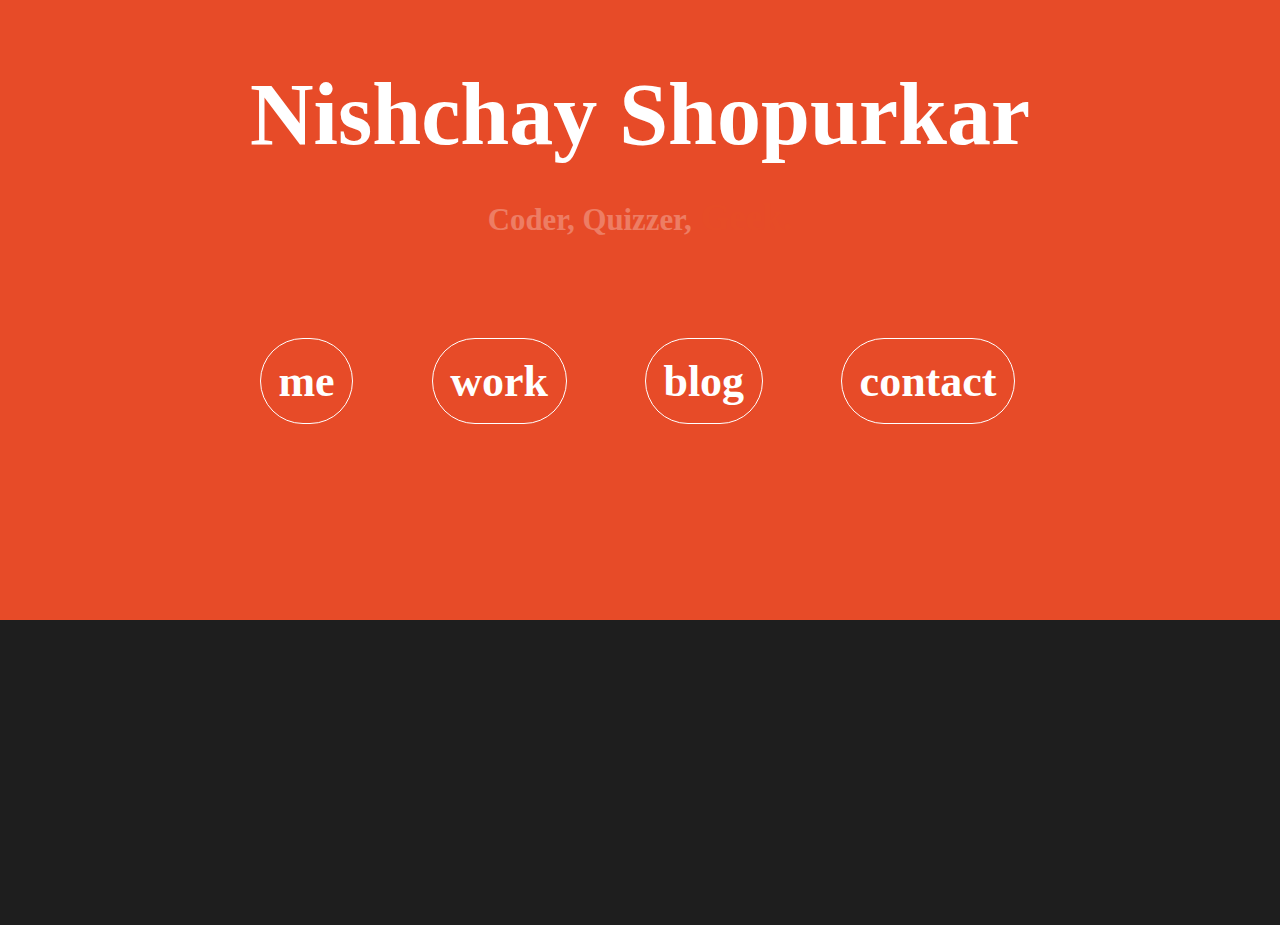
<file: index.htm>
<link rel="icon" href="icon.png" type="image/x-icon"/>
<link rel="shortcut icon" href="icon.png" type="image/x-icon"/>
<html>
<head>
	<title>Nishchay Shopurkar</title>
  <meta name="keywords" content="Nishchay, Shopurkar, Bhopal, Web desingner, BITS">
	<link rel="stylesheet" type="text/css" href="style.css"/>
	<script src="https://ajax.googleapis.com/ajax/libs/jquery/3.2.1/jquery.min.js"></script>
	<script src="script.js"></script>
</head>
<body>
	<div id="fmenu">
		<a href="#" class="me">me</a>
		<a href="#" class="work">work</a>
		<a href="#" class="blog">blog</a>
		<a href="#" class="contact">contact</a>
	</div>
	<div id="notif">
		Delivered!<span>x</span>
	</div>
	<div id="head">Nishchay Shopurkar<br/>
		<h3>Coder, Quizzer,<span> Geek.</span></h3>
		<div id="links">
			<a href="#" class="me">me</a>
			<a href="#" class="work">work</a>
			<a href="#" class="blog">blog</a>
			<a href="#" class="contact">contact</a>
		</div>
</div>
	<div id="sub">
		<div id="me">
			<p>Hi, This is <u>Nishchay Shopurkar</u>, I am a freshman at BITS Pilani.</p>
			<p>Lorem ipsum dolor sit amet, consectetur adipiscing elit, sed do eiusmod tempor incididunt ut labore et dolore magna aliqua. Ut enim ad minim veniam, quis nostrud exercitation ullamco laboris nisi ut aliquip ex ea commodo consequat. Duis aute irure dolor in reprehenderit in voluptate velit esse cillum dolore eu fugiat nulla pariatur. Excepteur sint occaecat cupidatat non proident, sunt in culpa qui officia deserunt mollit anim id est laborum.</p>
		</div>
		<div id="work">
			
			<div class="project">
				<h2>1. (c)ypher</h2><hr/>
				<img src="cypher.png"/>
				<p>This is the website for the IT club of DPS Bhopal.</p>
				<p>It used parallax scrolling and facebook API.</p>
			</div>
			<br>
			<div class="project">
				<h2>2. Decypher</h2><hr/>
				<img src="decypher.png"/>
				<p>Decypher was a cryptic hunt by cypher, DPS Bhopal.</p>
				<p>It used PHP and SQL.</p>
			</div>
			<br>
			<div class="project">
				<h2>3. Code</h2><hr/>
				<img src="code.png"/>
				<p>This was a website made for a competetive programming competition.</p>
				<p>It used PHP for backend scripting and a SQL database.</p>
			</div>
			<br>
			<div class="project">
				<h2>4. Photographer's portfolio</h2><hr/>
				<img src="akshat.png"/>
				<p>Created an abstract design portfolio for a photographer/cinematographer.</p>
				<p>Used jquery and js for handling files and slides.</p>
			</div>
			<br>
			<div class="project">
				<h2>5. Book Store</h2><hr/>
				<img src="bookstore.png"/>
				<p>Book store is a portal for lending and borrowing books amongst students.</p>
				<p>It used PHP for backend scripting and a SQL database.</p>
			</div>
			<br>
			<div class="project">
				<h2>6. Scinox</h2><hr/>
				<img src="scinox.png"/>
				<p>Scinox is a website made for science club of my school. It was my first complete web project.</p>
				<p>I used PHP for the first time for back-end programming.</p>
			</div>
		</div>
		<div id="blog">
			<div class="project">
				<h2>Random Title</h2><hr/>
				<p>Lorem ipsum dolor sit amet, consectetur adipiscing elit, sed do eiusmod tempor incididunt ut labore et dolore magna aliqua. Ut enim ad minim veniam, quis nostrud exercitation ullamco laboris nisi ut aliquip ex ea commodo consequat. Duis aute irure dolor in reprehenderit in voluptate velit esse cillum dolore eu fugiat nulla pariatur. Excepteur sint occaecat cupidatat non proident, sunt in culpa qui officia deserunt mollit anim id est laborum.</p>
				<div class="date">23 September 2013</div>
			</div>
		</div>
		<div id="contact">
			Get in touch<br/><br/>
			<a href="fb.com" class="contactm">Facebook</a>
			<a href="twitter.com" class="contactm">Twitter</a>
			<a href="linkedin.com" class="contactm">LinkedIn</a><br/> 
			<form>
				<span>Or, Drop a message</span><br/>
				<input type="text" placeholder="Fullname"/><br/>
				<input type="email" placeholder="Email Address"/><br/>
				<textarea placeholder="Message"></textarea><br/>
				<input type="submit" class="btn"/>
			</form>
		</div>
	</div>
</body>
</html>
</file>
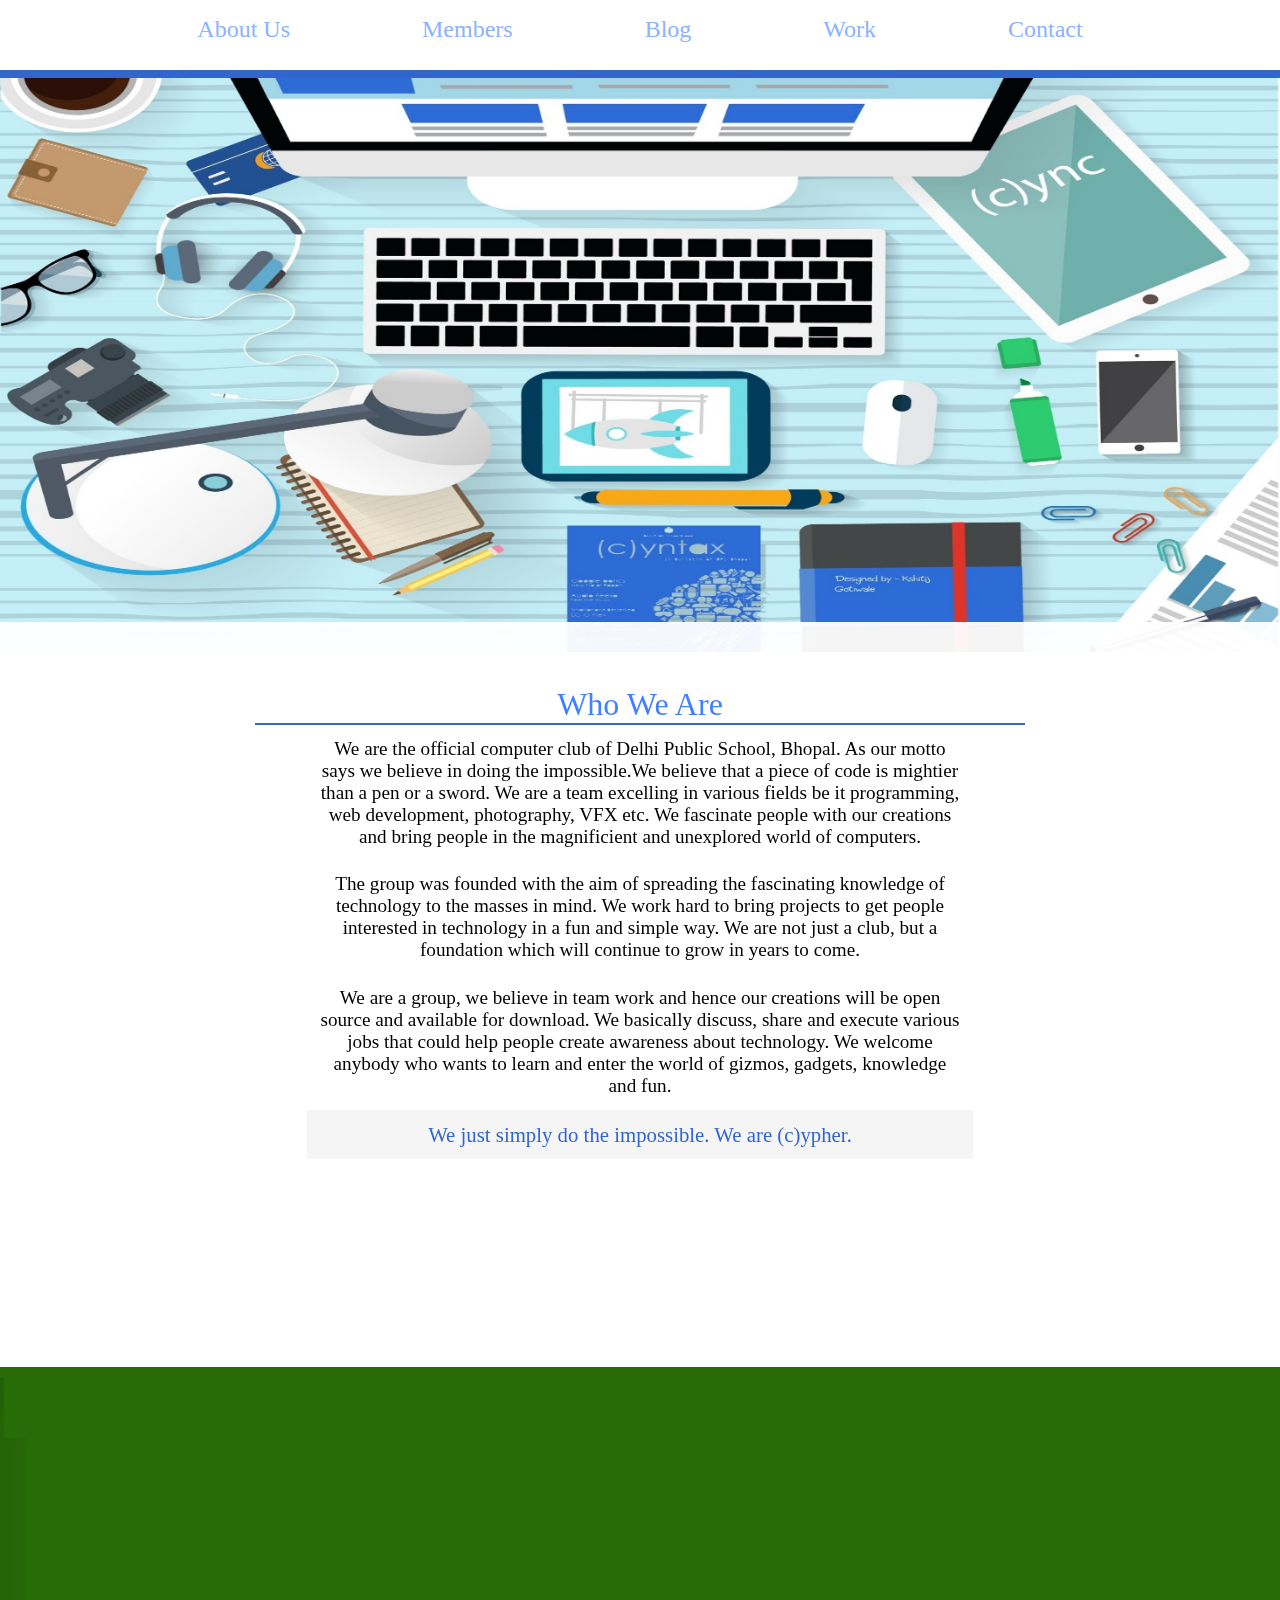
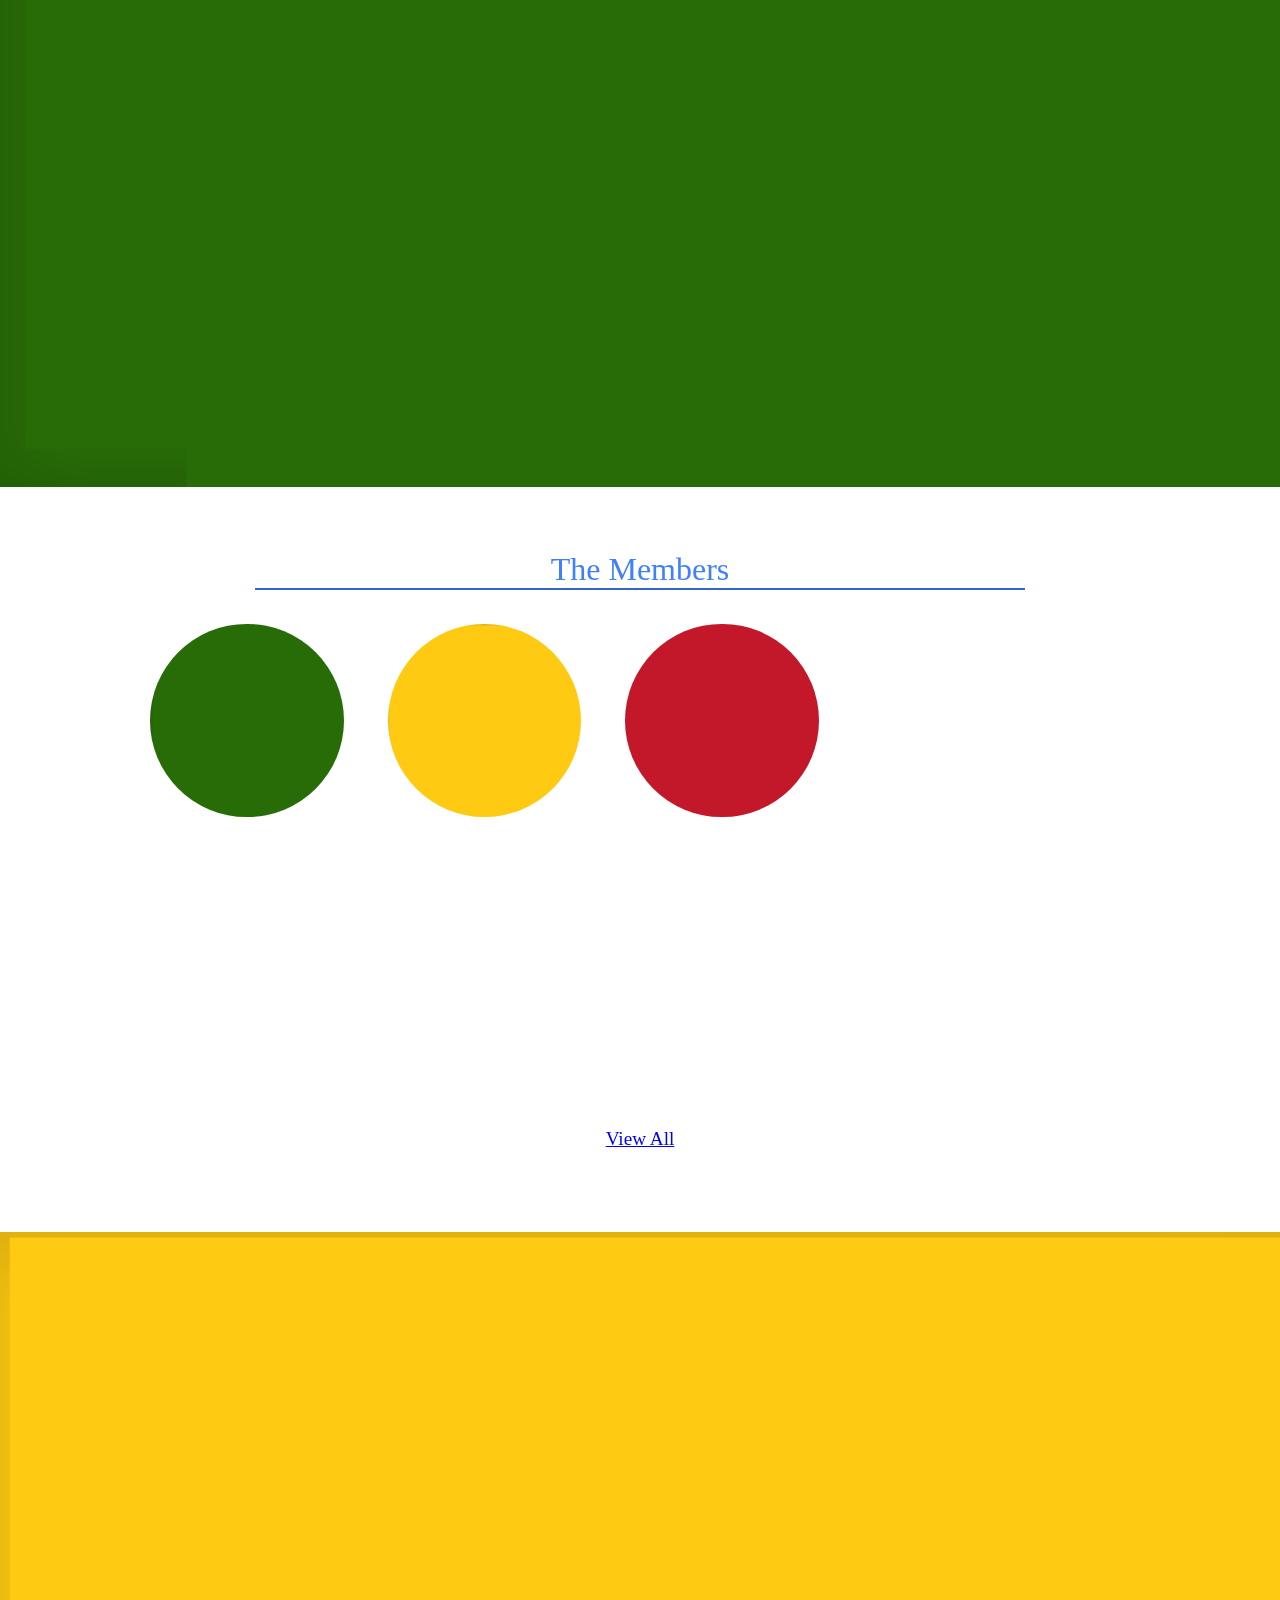
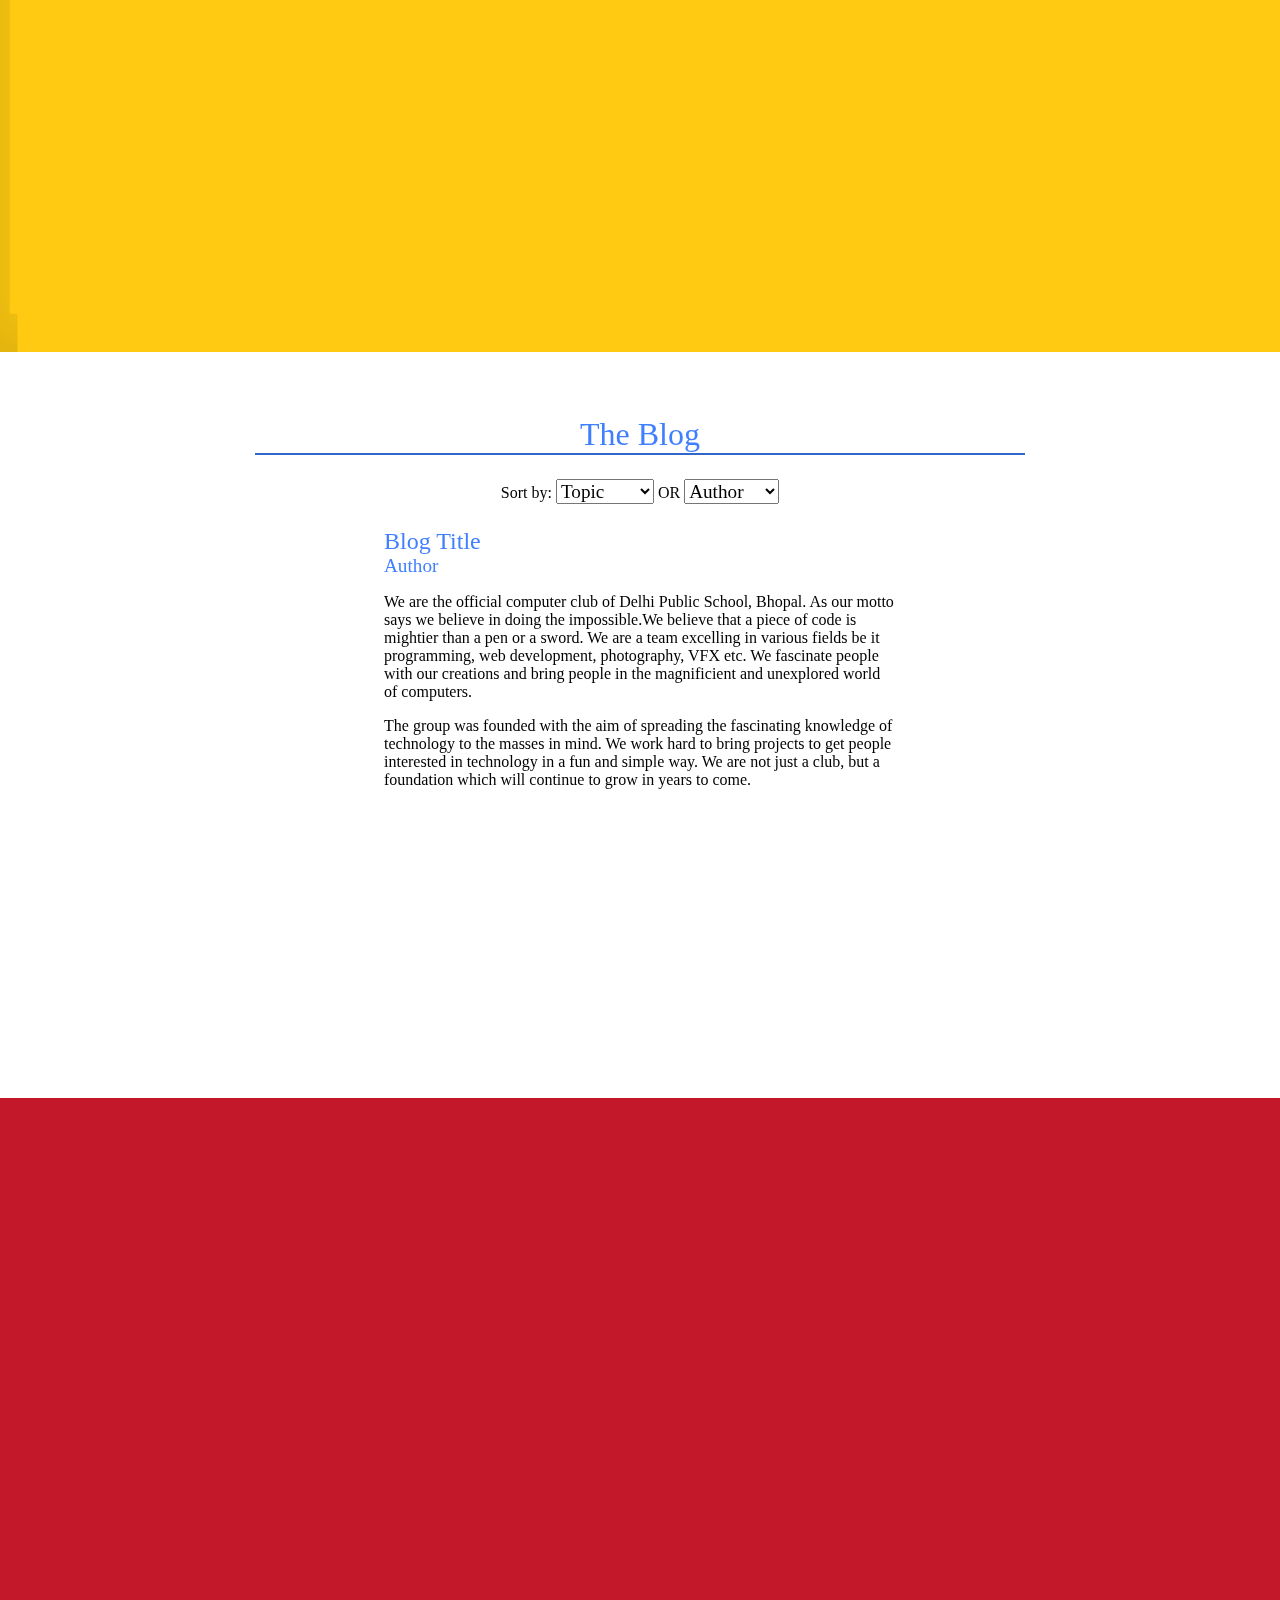
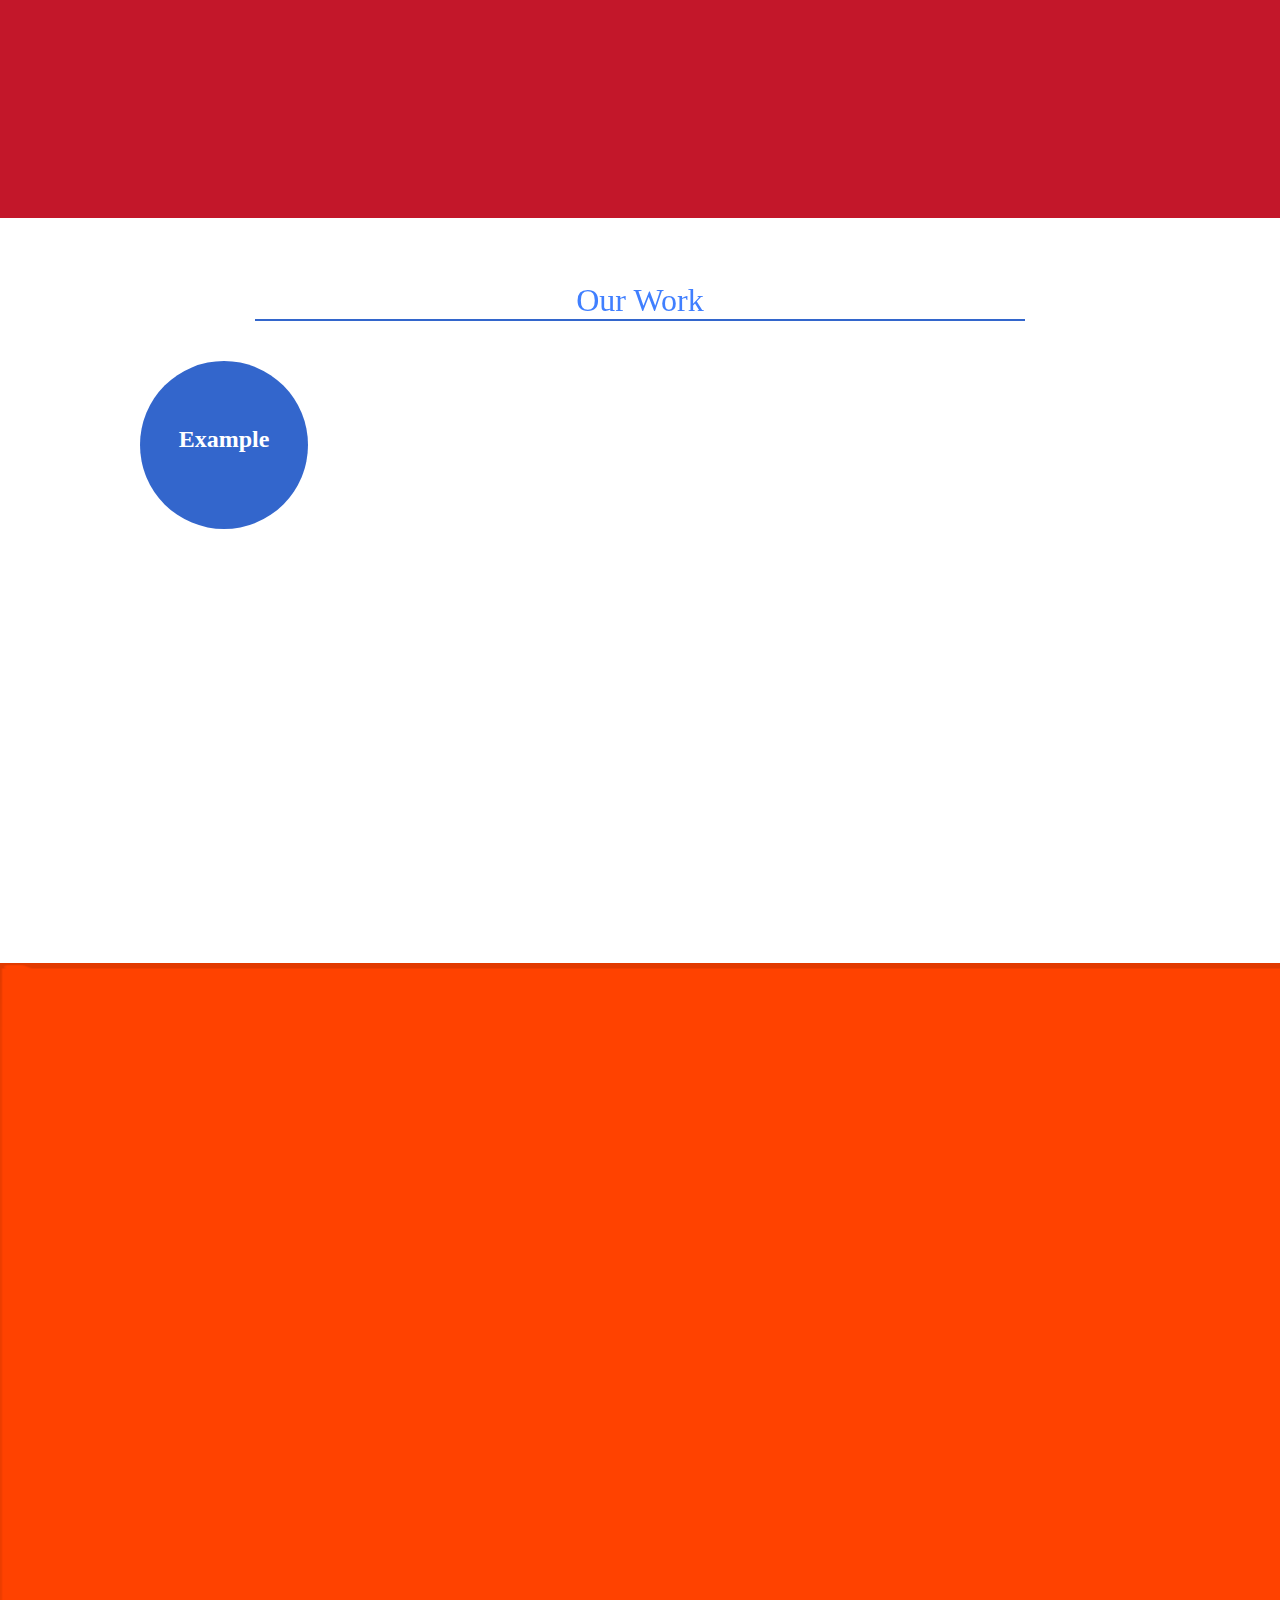
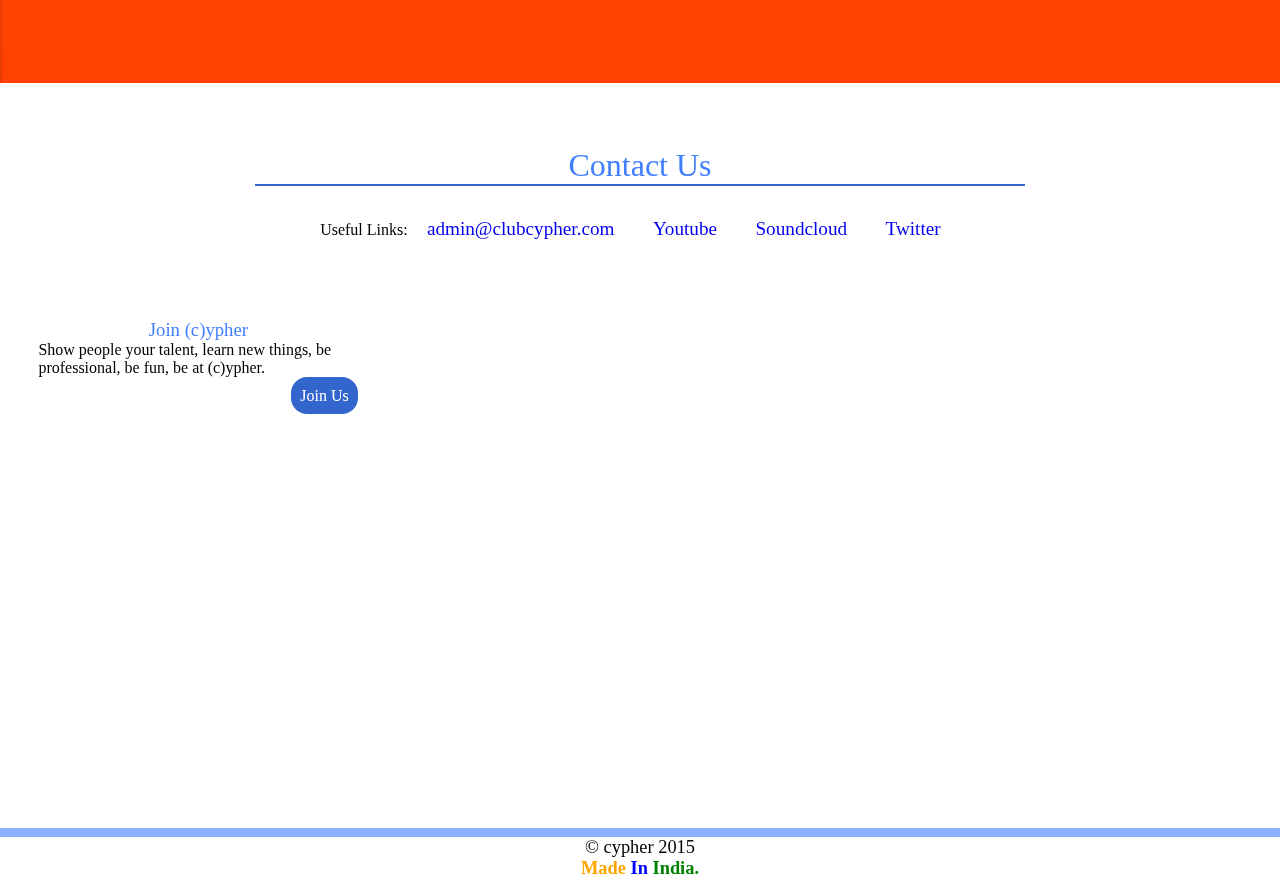
<file: cypher/index.html>
<!DOCTYPE html>
<html>
<head>
	<title>Cypher - DPS Bhopal</title>
	<style>
	::-webkit-scrollbar{
		width:0.75em;
		background:rgba(230,230,230,0.6);
		border-radius:12px;
	}
	::-webkit-scrollbar-thumb{
		width:0.7em;
		background:rgba(33,66,200,0.6);
		border-radius:16px;
	}
	::-moz-scrollbar{
		width:0.75em;
		background:rgba(230,230,230,0.6);
		border-radius:12px;
	}
	::-moz-scrollbar-thumb{
		width:0.7em;
		background:rgba(33,66,200,0.6);
		border-radius:16px;
	}
	html{
		margin:0;
		padding:0;
		height:100%;
		width:100%;
	}
	body{
		font-family:'Roboto Thin';
		background-repeat:no-repeat;
		padding:0;
		margin:0;
		font-size:16px;
		height:100%;
		width:100%;
	}
	header{
		position:fixed;
		width:100%;
		height:6.5%;
		text-align:center;
	}
	footer{
		border-top:0.5em #8CB2FF solid;
		text-align:center;
	}
	div{
		//width:100%;
		height:70%;
		z-index:-1;
		position:relative;
		padding:0;
		margin:-4px 0 0 0;
		//border-top:0.5em #8CB2FF solid;
	}
	h1,h2,h3{
		color:#407FFF;
		font-weight:100;
		margin:0;
		text-align:center;
		font-family:'Roboto Thin';
		padding:0;
	}
	h2{
		font-size:2em;
	}
	#blank{
		min-height:32em;
		height:70%;
		z-index:-3;
		max-height:70%;
		background:rgba(255,255,255,0.95);
	}
	#home, #mem, #blog, #pro, #cus{
		padding:5% 0 4% 0;
		min-height:32em;
		max-height:70%;
		background:rgba(255,255,255,0.95);
	}
	#mem{
		text-align:center;
	}
	.alumini{
		font-size:1.2em;
		text-decoration:underline;
	}
	header #links{
		background:#fff;
		height:100%;
		position:relative;
		z-index:1;
		line-height:3em;
		padding:1% 0 0.5% 0;
		border-bottom:0.5em #36c solid;
		border-top:0;
	}
	header a{
		color:#8CB2FF;
		margin:1% 3% 1% 3%;
		padding:2%;
		font-size:1.5em;
	}
	a{
		text-decoration:none;
	}
	.cover{
		width:100%;
		height:70%;
		margin-top:2%;
		position:fixed;
		z-index:-2;
	}
	#links img{
		width:3%;
		clear:none;
		float:left;
		margin:0.5% 2% 2% 2%;
		height:auto;
	}
	img{
		width:100%;
		height:80%;
		margin:0;
		padding:0;
	}
	hr{
		width:60%;
		text-align:center;
		border:0.1em solid #36c;
		margin:0px auto;
	}
	#home p{
		width:50%;
		margin:0px auto;
		padding:1%;
		text-align:center;
		font-size:1.2em;
	}
	blockquote{
		width:50%;
		margin:0px auto;
		padding:1%;
		font-size:1.3em;
		background:rgba(155,155,155,0.1);
		color:#36c;
		text-align:center;
	}
	footer{
		bottom:0;
		height:2em;
		font-size:1.15em;
	}
	span{
		font-weight:bold;
	}
	.orange{
		color:orange;
	}
	.blue{
		color:blue;
	}
	.green{
		color:green;
	}
	#form{
		position:fixed;
		width:40%;
		top:25%;
		left:30%;
		height:auto;
		background:rgba(240,240,240,0.8);
		border-radius:2em;
		padding:0.5em;
		z-index:-2;
		font-size:1.1em;
		opacity:0;
		font-family:'Century Gothic';
	}
	#form .input{
		margin:0px auto;
		padding:1em;
		position:relative;
		width:60%;
	}
	#form input,#form textarea{
		width:100%;
		font-size:0.8em;
		padding:0.4em;
		opacity:1;
		font-family:'Century Gothic';	
	}
	#form textarea{
		height:8em;
		resize:none;
	}
	#join{
		width:25%;
		margin:3%;
		float:left;
		height:30%;
	}
	#join a{
		background:#36c;
		color:#fff;
		float:right;
		padding:0.6em;
		border-radius:1em;
	}
	#form span{
		text-decoration:underline;
		cursor:pointer;
		float:right;
	}
	#form #btn{
		width:25%;
		padding:0.5em;
		margin:0px auto;
	}
	#clinks{
		width:90%;
		height:10%;
		margin:0px auto;
		margin-top:2em;
		text-align:center;
	}
	#clinks a{
		font-size:1.2em;
		padding:0.5em;
		margin:0.5em;
	}
	.container{
		width:80%;
		overflow-x:hidden;
		overflow-y:scroll;
		height:80%;
		margin:0px auto;
		margin-top:1em;
	}
	#pro .container{
		overflow:hidden;
	}
	.onemem img:hover{
		opacity:0.05;
		box-shadow:0px 0px 4px 4px #a0a0a0;
	}
	.onemem .infomem{
		position:absolute;
		top:15.5%;
		width:auto;
		line-height:1.4em;
		margin:1em;
		z-index:-1;
		color:#000;
	}
	.project{
		background:#36c;
		width:6em;
		margin:1em 0.5em 1em 0.5em;
		height:6em;
		float:left;
		color:#fff;
		font-family:'Myriad Pro';
		font-size:1.5em;
		border-radius:90%;
		padding:0.5em;
		-webkit-transition:1s;
		transition:1s;
		text-align:center;
		line-height:5.5em;
	}
	.project:hover{
		background:rgba(240,240,240,0.8);
		color:#36c;
		box-shadow:0px 0px 4px 4px #a0a0a0;
	}
	.small{
		font-size:0.8em;
	}
	.onemem img{
		border-radius:90%;
		position:static;
		z-index:1;
		width:100%;
		height:100%;
		opacity:1;
		-webkit-transition:0.5s;
		transition:0.5s;
	}
	.onemem{
		padding:0.5em;
		width:11em;
		height:11em;
		position:relative;
		margin:0.5em 0.75em 0.5em 0.75em;
		float:left;
		font-size:1.1em;
	}
	#pro .onemem{
		width:11.5em;
		height:11.5em;
	}
	select{
		font-size:1.2em;
		font-family:'Roboto Thin';
	}
	#blog .container div h2{
		font-size:1.5em;
		text-align:left;
	}
	#blog .container div h3{
		font-size:1.2em;
		text-align:left;
	}
	#blog .container div{
		text-align:left;
		width:50%;
		font-family:'Roboto Thin';
		margin:0px auto;
		margin-bottom:3em;
	}
	#sorter{
		margin:0px auto;
		padding:1.5em 0 0.5em 0;
		width:50%;
		height:auto;
		text-align:center;
	}
	@media only screen and (max-width: 1020px) {
		header a{
			color:#8CB2FF;
			margin:1% 2% 1% 2%;
			padding:1%;
			font-size:1.25em;
		}
		#home, #mem, #blog, #pro, #cus{
			padding:5% 0 4% 0;
			min-height:32em;
			max-height:70%;
			background:rgba(255,255,255,0.95);
		}
	}
	@media only screen and (max-width: 490px) {
		header a{
			color:#8CB2FF;
			margin:1%;
			padding:1%;
			font-size:1.4em;
		}
		#home, #mem, #blog, #pro, #cus{
			padding:5% 0 4% 0;
			min-height:32em;
			max-height:70%;
			background:rgba(255,255,255,0.95);
		}
	}
	</style>
	<script src="jquery.min.js"> 
	</script>
	<script>
		$(function() {
		  $('a[href*=#]:not([href=#])').click(function() {
		    if (location.pathname.replace(/^\//,'') == this.pathname.replace(/^\//,'') 
		        || location.hostname == this.hostname) {
		      var target = $(this.hash);
		      target = target.length ? target : $('[name=' + this.hash.slice(1) +']');
		      if (target.length) {
		        $('html,body').animate({
		          scrollTop: target.offset().top
		        }, 800);
		        return false;
		      }
		    }
		  });
		});
	</script>
	<script>
		$(function(){
			$("#register").click(function(){
				$("#form").css({zIndex:2},10);
				$("#form").animate({opacity:1},1000,function(){
					$("#form span").click(function(){
						$("#form").animate({opacity:0},1000);
						$("#form").css({zIndex:-2},10);
					});
				});
			});
		});
	</script>
	<!--<script>
		$(function(){
			$(".names a").click(function(){
			var class=$('.myclass').attr('class'); 
				$("#detail").animate({opacity:1}, 1000);
			});
		});
		$(function(){
			$(".a href").click(function(){
				$("this").brothers("this").animate({opacity:1});
			});
		}
	</script>-->
</head>
<body>
	<header>
		<div id="links">
			<a href="#home">About Us</a>
			<a href="#mem">Members</a>
			<a href="#blog">Blog</a>
			<a href="#pro">Work</a>
			<a href="#cus">Contact</a>
		</div>
	</header>
	<div id="form">
		<span>x</span>
		<div class="input">
			<form>
			<h3>Registration Form</h3>
			<input type="text" placeholder="Full Name"/><br/>
			<input type="number" max="12" min="8" placeholder="Your Class"/><br/>
			<input type="email" placeholder="Email Address"/><br/>
			<input type="text" placeholder="You Want To Join As"/><br/>
			<textarea placeholder="A few lines about yourself"></textarea>
			<input type="submit" value="Submit" id="btn"/>
			</form>
		</div>
	</div>
	<img src="bg.png" class="cover"/>
	<div id="blank">
		&nbsp;
	</div>
	<div id="home">
		<h2>Who We Are</h2>
		<hr/>
		<p>	We are the official computer club of Delhi Public School, Bhopal. As our motto says we believe in doing the impossible.We believe that a piece of code is mightier than a pen or a sword. We are a team excelling in various fields be it programming, web development, photography, VFX etc. We fascinate people with our creations and bring people in the magnificient and unexplored world of computers.</p>
		<p>The group was founded with the aim of spreading the fascinating knowledge of technology to the masses in mind. We work hard to bring projects to get people interested in technology in a fun and simple way. We are not just a club, but a foundation which will continue to grow in years to come.</p>
		<p>We are a group, we believe in team work and hence our creations will be open source and available for download. We basically discuss, share and execute various jobs that could help people create awareness about technology. We welcome anybody who wants to learn and enter the world of gizmos, gadgets, knowledge and fun.</p>
		<blockquote>We just simply do the impossible. We are (c)ypher.</blockquote>
	</div>
	<img src="1.png"/>
	<div id="mem">
		<h2>The Members</h2>
		<hr/>
		<div class="container">
			<div class="onemem">
				<img src="1.png"/>
				<div class="infomem">
					Nishchay Shopurkar<br/>
					President<br/>
					i@nishchays.com<br/>
					
				</div>
			</div>
			<div class="onemem">
				<img src="2.png"/>
				<div class="infomem">
					Nishchay Shopurkar<br/>
					President<br/>
					i@nishchays.com<br/>
					
				</div>
			</div>
			<div class="onemem">
				<img src="3.png"/>
				<div class="infomem">
					Nishchay Shopurkar<br/>
					President<br/>
					i@nishchays.com<br/>
					
				</div>
			</div>
		</div>
		<br/>
		<a href="#" class="alumini">View All</a>
	</div>
	<img src="2.png"/>
	<div id="blog">
		<h2>The Blog</h2>
		<hr/>
		<div id="sorter">
			Sort by: 
			<select>
				<option>Topic</option>
				<option>Android</option>
				<option>iOS</option>
				<option>Windows</option>
				<option>Microsoft</option>
			</select>
			OR
			<select>
				<option>Author</option>
				<option>Nishchay</option>
				<option>Manas</option>
				<option>Nisarg</option>
				<option>Ayudh</option>
			</select>
		</div>
		<div class="container">
			<div>
				<h2>Blog Title</h2><h3>Author</h3>
				<p>We are the official computer club of Delhi Public School, Bhopal. As our motto says we believe in doing the impossible.We believe that a piece of code is mightier than a pen or a sword. We are a team excelling in various fields be it programming, web development, photography, VFX etc. We fascinate people with our creations and bring people in the magnificient and unexplored world of computers.</p>
				<p>The group was founded with the aim of spreading the fascinating knowledge of technology to the masses in mind. We work hard to bring projects to get people interested in technology in a fun and simple way. We are not just a club, but a foundation which will continue to grow in years to come.</p>
			</div>
		</div>
	</div>
	<img src="3.png"/>
	<div id="pro">
		<h2>Our Work</h2>
		<hr/>
		<div class="container">
			<div class="project">
				<span>Example</span>
			</div>
		</div>
	</div>
	<img src="4.png"/>
	<div id="cus">
		<h2>Contact Us</h2>
		<hr/>
		<div id="clinks">Useful Links:<a href="mailto:admin@clubcypher.com">admin@clubcypher.com</a><a href="youtube.com">Youtube</a><a href="soundcloud.com">Soundcloud</a><a href="http://www.twitter.com">Twitter</a></div>
		<div id="join">
			<h3>Join (c)ypher</h3>
			Show people your talent, learn new things, be professional, be fun, be at (c)ypher.<br/>
			<a href="#cus" id="register">Join Us</a>
		</div>
	</div>
	<footer>
	&copy; cypher 2015<br/>
	<span class="orange">Made</span><span class="blue"> In</span><span class="green"> India.</span>
	</footer>
</body>
</html>
</file>
<file: style.css>
::-webkit-scrollbar {
	width: 15px;
}
::-webkit-scrollbar-track {
	background-color: rgb(0,0,0);
}
::-webkit-scrollbar-thumb {
	background-color: rgba(231, 75, 40, 0.8);
	height: 3em; 
	border-radius: 2em;
}
::selection{
	color:#fff;
 	background-color:rgba(231,75,40,1);
}
html,body{margin:0;padding:0;background-color:rgb(30,30,30);}
html{overflow-y:scroll;overflow-x:hidden;}
body{overflow-y:hidden;overflow-x:hidden;}
#head{
	font-size:5.5em;
	background-color:rgb(231,75,40);
	color:#fff;
	font-family:'Century Gothic';
	height:61.8%;
	font-weight:700;
	text-align:center;
	margin:0;
	padding-top:5%;
}
#contact h2{
	margin:0;
	font-weight:300;
}
h3{
	font-size:0.35em;
	display:none;
	margin: 1em 0 0 0;
}
h3 span{
	color:yellow;
	display:none;
	font-size:1.2em;
} 
h4,h5{
	margin:0;
	display:none;
}
#sub{
	background-color:rgb(30,30,30);
	color:#fff;
	font-family:'Century Gothic';
	font-size:3em;
	margin:0;
	min-height:31%;
	height:auto;
	text-align:center;
	padding-top:2%;
}
#sub h4 span{
	font-size:0.6em;
}
#links{
	margin:6% 4% 0 8%;
}
a{
	font-family:'Century Gothic';
	color:#fff;
	margin:0em 5% 5% 0;
	font-size:0.5em;
	border:1px solid #fff;
	padding:0.4em;
	border-radius:1.5em;
	text-decoration:none;
}
a:hover{
	padding:0.45em;
	background:#fff;
	color:rgb(231,75,40);
}
.one,.two,.three{
	font-size:0.6em;
	display:none;
}
.three span{
	padding:0.1em;
	margin:0;
	font-weight:bold;
	text-decoration: underline;
}
.three span:hover{
	padding:0.1em;
	text-decoration: none;
	color:yellow;
}
input{
	width:40.2em;
	padding:0.8em;
	font-size:0.4em;
	border:3px solid #fff;
	background:rgba(0,0,0,0.0);
	color:#fff;
	font-family:'Helvetica Neue';
}
textarea{
	padding:0.8em;
	font-size:0.4em;
	overflow:none;
	border:3px solid #fff;
	background:rgba(0,0,0,0.0);
	color:#fff;
	font-family:'Helvetica Neue';
}
#message{
	display:none;
}
.btn{
	width:10.1em;
}
.btn:hover{
	color:#fff;
	background-color:rgb(231,75,40);
}
#notif{
	width:100%;
	height:1.8em;
	text-align:center;
	text-decoration:underline;
	font-size:1.2em;
	padding-top:0.4em;
	color:#fff;
	font-family:'Century Gothic';
	display:none;
}
#fmenu{
	width:100%;
	height:3.2em;
	text-align:center;
	font-size:1.2em;
	padding-top:1.2em;
	color:#fff;
	font-family:'Century Gothic';
	display:none;
	margin:0% 4% 0 4%;

}
#fmenu a:hover{
	border-bottom:2px solid #fff;
	background:transparent;
}
#fmenu a:active{
	border-bottom:2px solid yellow;
}
#notif span{
	float:right;
	padding-right:1em;
}
#fmenu a{
	border-radius:0;
	font-size:1.8em;
	display:none;
	padding:10px;
	border:0;
}
#me, #work, #blog, #contact{
	display:none;
	font-size:0.5em;
	padding:1em;
}
#me{
	text-align:left;
}
#work{
	text-align:left;
}
#contact{
	font-size:0.6em;
}
#contact a{
	font-size:1em;
	margin:1em;
	color:#fff;
}
#contact a:hover{
	background:rgb(41,124,255);
	color:#fff;
}
#contact .btn{
	width:11em;
}
#contact form{
	font-size:1.5em;
	margin:1em;
}
#contact input{
	width:22em;
	border-radius:0.5em;
	margin:0.15em;
	font-family: 'Century Gothic';
}
#contact textarea{
	width: 22em;
	height:10em;
	border-radius:0.5em;
	font-family: 'Century Gothic';
}
form span{
	font-size:0.6em;
	text-slign:left;
}
p span{
	color:yellow;
}
.project{
	width:70%;
	margin:0px auto;
	padding:0.5em;
	font-size:0.9em;
	margin-top:1em;
	margin-bottom:1.5em;
	text-align:left;
}
.project h2{
	font-weight:300;
	margin:0;
}
.project img {
	width:40%;
	float:left;
	padding:0em 1em 1em 1em;
}
.project span{
	color:yellow;
}
.project .date{
	float:right;
	margin-top:-0.5em;
}
@media only screen and (max-width: 980px) {
	body {
		font-size: 14px;
	}
	a{
		margin: 0 2.5% 2.5% 0;
	}
	.project img {
		width:90%;
		float:left;
		padding:0em 1em 1em 1em;
	}
	#head{
		font-size: 5em;	
	}	
}
@media only screen and (max-width: 692px) {
	#head{
		font-size: 5.5em;
		padding-top:5%;
	}
	#head a{
		margin:10%;
	}
	#fmenu a{
		border-radius:0;
		font-size:1.4em;
		display:none;
		padding:5px;
		border:0;
	}
	#contact a{
		font-size:0.75em;
		margin:0.5em;
		color:#fff;
	}
}
@media only screen and (max-width: 470px) {
	::-webkit-scrollbar {
		width: 0px;
	}
	#head{
		font-size: 5.5em;
		padding-top:25%;
	}
	#head a{
		font-size: 0.5em;
		margin:6%;
	}
	#fmenu a{
		font-size:1.6em;
		padding:5px;
		border:0;
	}
	#contact{
		font-size: 0.8em;
	}
	#contact a{
		font-size:0.85em;
		margin:0.25em;
	}
	.project{
		width:90%;
	}
}
@media only screen and (max-width: 380px) {
	::-webkit-scrollbar {
		width: 0px;
	}
	#head{
		font-size: 5.5em;
		padding-top:25%;
	}
	#head a{
		font-size: 0.4em;
		margin:4%;
	}
	#fmenu a{
		font-size:1.6em;
		padding:5px;
		border:0;
	}
	#contact{
		font-size: 0.8em;
	}
	#contact a{
		font-size:0.85em;
		margin:0.25em;
	}
}
</file>
